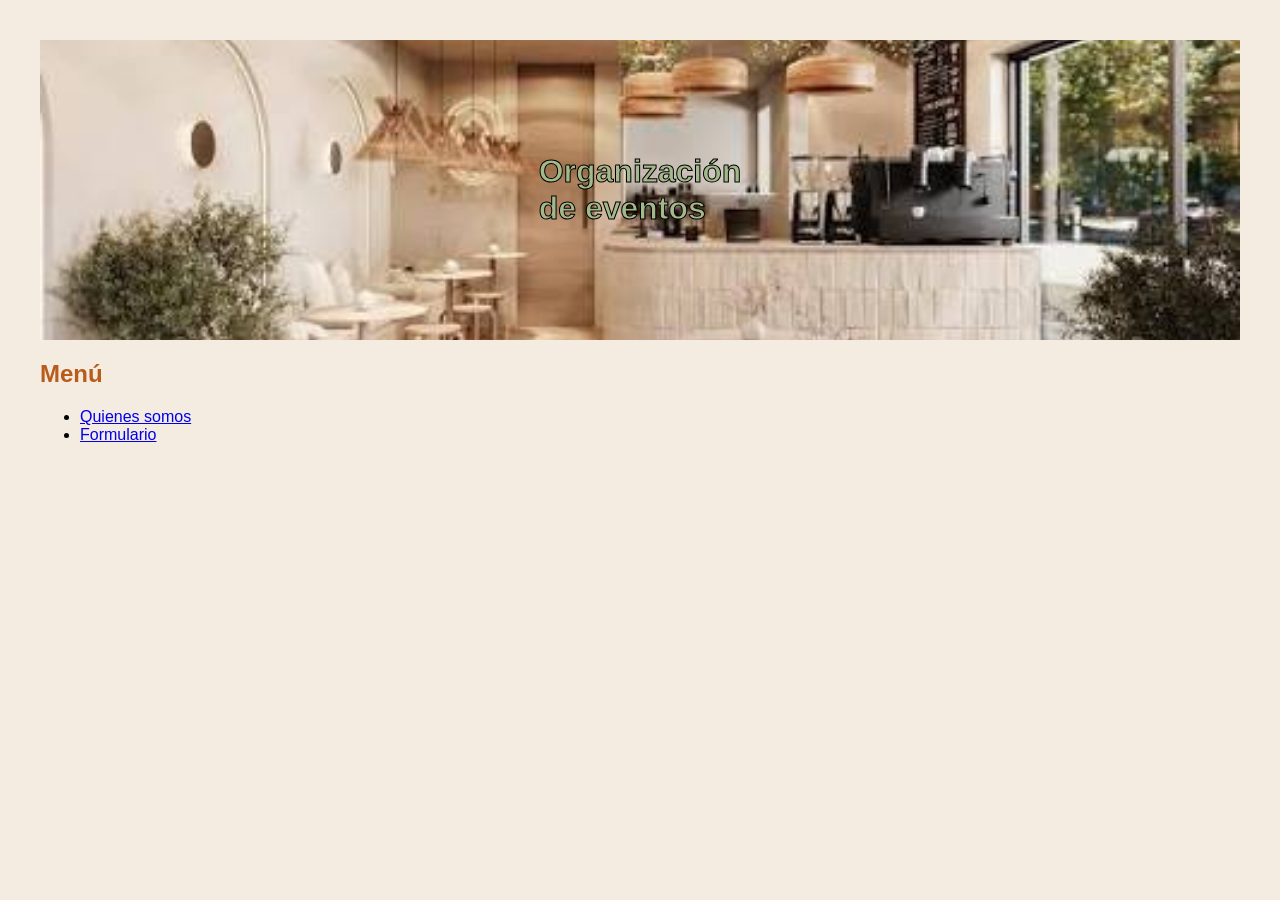
<file: tarea1_utn/index.html>
<!DOCTYPE html>
<html lang="es">
<head>
    <meta charset="UTF-8">
    <meta name="viewport" content="width=device-width, initial-scale=1.0">
    <title>Organización de eventos</title>
    <link rel="stylesheet" href="style_t1.css">
</head>
<body>

    <header class="cabecera">
    <h1>Organización <br> de eventos</h1>
</header>

    <div class="contenedor">

        <nav class="menu">
            <h2>Menú</h2>
            <ul>
                <li><a href="quienes_somos.html">Quienes somos</a></li>
                <li><a href="formulario.html">Formulario</a></li>
            </ul>
        </nav>

    </div>

</body>
</html>
</file>
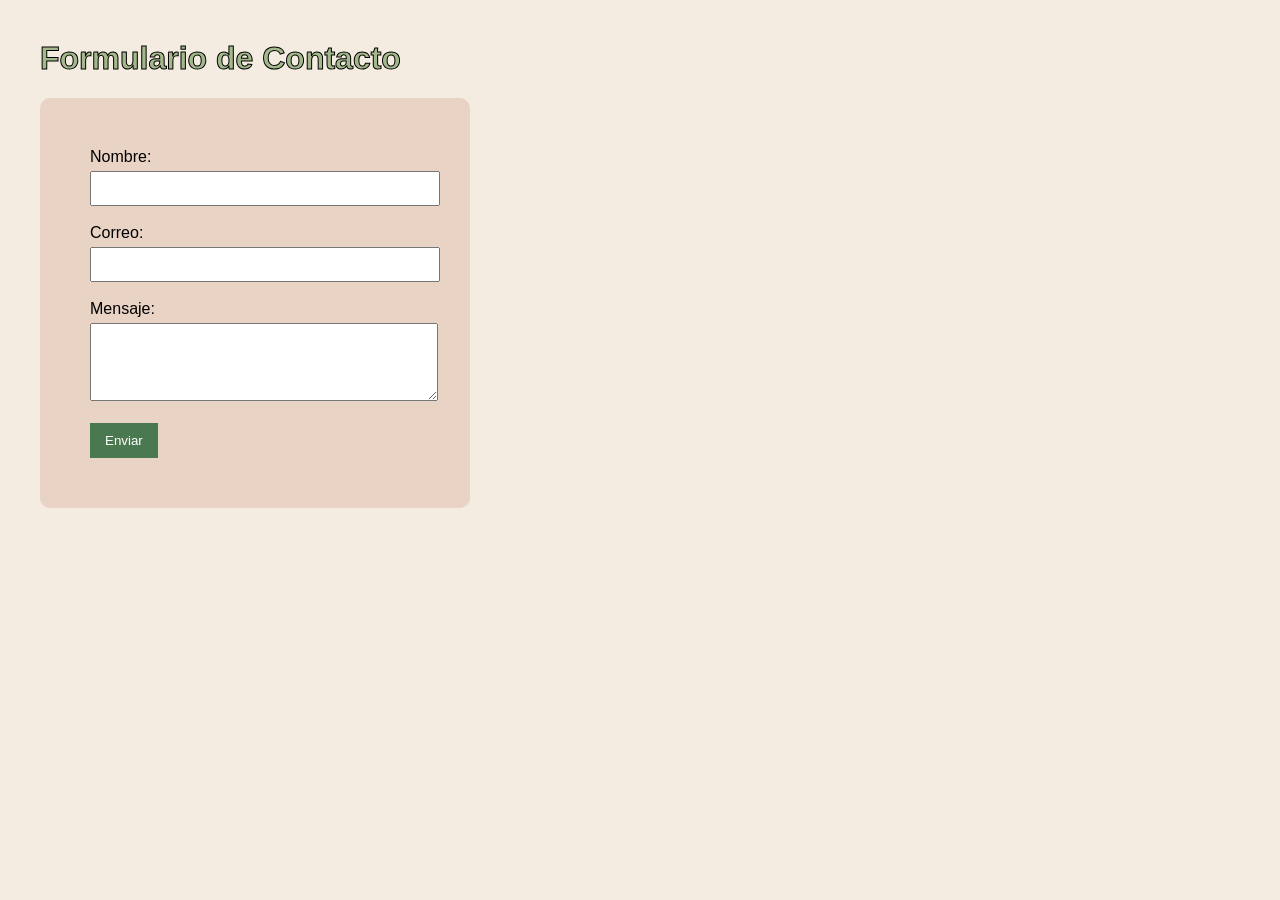
<file: tarea1_utn/formulario.html>
<!DOCTYPE html>
<html lang="es">
<head>
    <meta charset="UTF-8">
    <meta name="viewport" content="width=device-width, initial-scale=1.0">
    <title>Formulario de Contacto</title>

    <!-- Enlace al archivo CSS -->
    <link rel="stylesheet" href="style_t1.css">
</head>
<body>

    <h1>Formulario de Contacto</h1>

    <form>
        <label for="nombre">Nombre:</label><br>
        <input type="text" id="nombre" name="nombre"><br><br>

        <label for="email">Correo:</label><br>
        <input type="email" id="email" name="email"><br><br>

        <label for="mensaje">Mensaje:</label><br>
        <textarea id="mensaje" name="mensaje" rows="4"></textarea><br><br>

        <button type="submit">Enviar</button>
    </form>

</body>
</html>
</file>
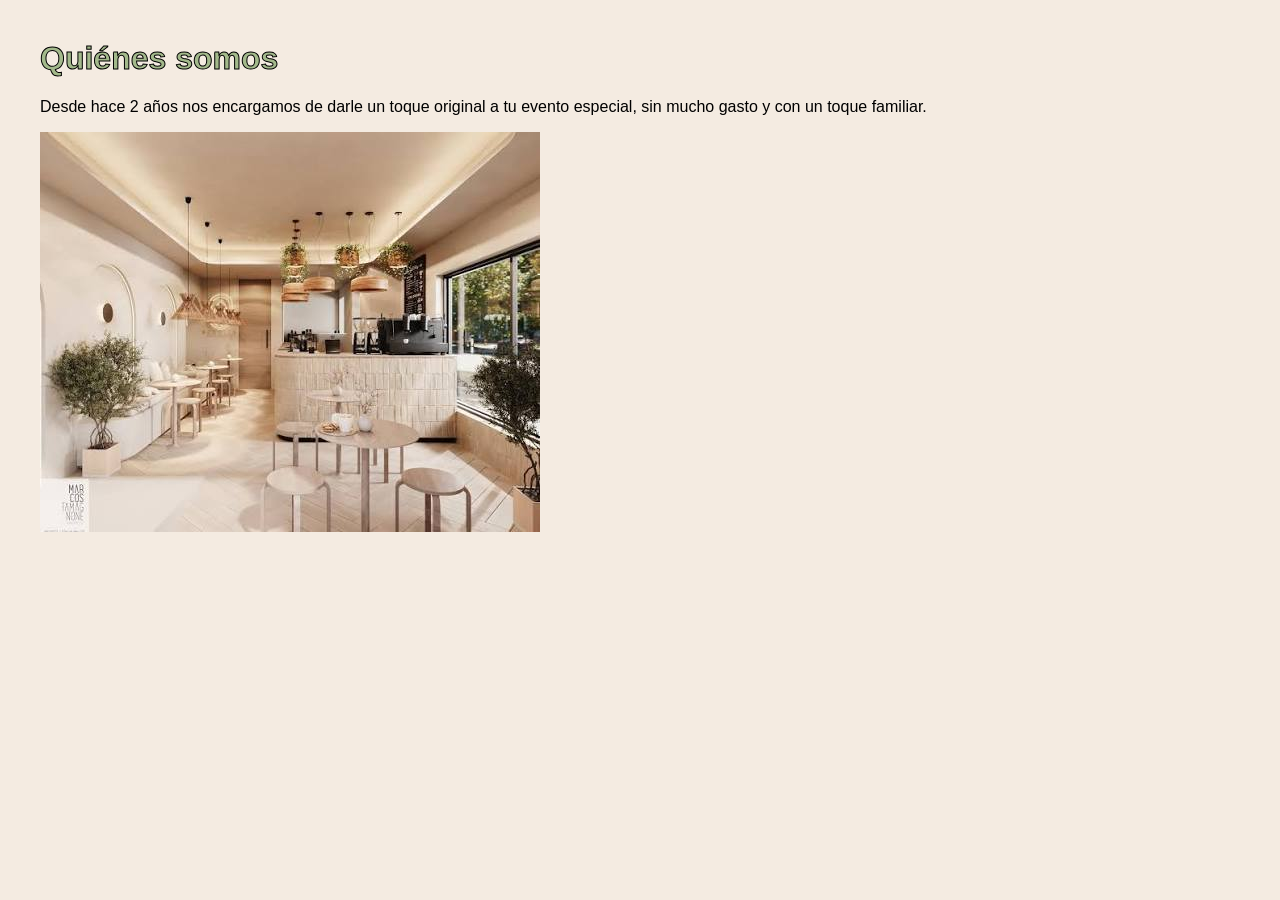
<file: tarea1_utn/quienes_somos.html>
<!DOCTYPE html>
<html lang="es">
<head>
    <meta charset="UTF-8">
    <meta name="viewport" content="width=device-width, initial-scale=1.0">
    <title>Mi Sitio Web</title>
    <link rel="stylesheet" href="style_t1.css">
</head>
<body>
        <main class="contenido">
            <h1>Quiénes somos</h1>
            <p>
                Desde hace 2 años nos encargamos de darle un toque original 
                a tu evento especial, sin mucho gasto y con un toque familiar.
            </p>

            <p>
                <img src="coffe_astheatic.jpg" alt="Mi fotografía">
            </p>
        </main>

    </div>

</body>
</html>
</file>
<file: tarea1_utn/style_t1.css>
.cabecera {
    height: 300px;
    background-image: url("coffe_astheatic.jpg");
    background-size: cover;
    background-position: center;

    display: flex;
    justify-content: center;
    align-items: center;

    color: white;
}

body {
    font-family: Arial, sans-serif;
    background-color: #f4ebe1;
    margin: 40px;
}

h1 {
    color:#a3b98b;
    -webkit-text-stroke: 1px black;

}

h2 {
    color:#b95c19;
}

form {
    background-color: rgba(232, 210, 195, 0.918);
    padding: 50px;
    width: 330px;
    border-radius: 10px;
}

input,
textarea {
    width: 100%;
    padding: 8px;
    margin-top: 5px;
}

button {
    background-color: #4a784f;
    color: white;
    border: none;
    padding: 10px 15px;
    cursor: pointer;
}

button:hover {
    background-color: #4a784f;
}
</file>
